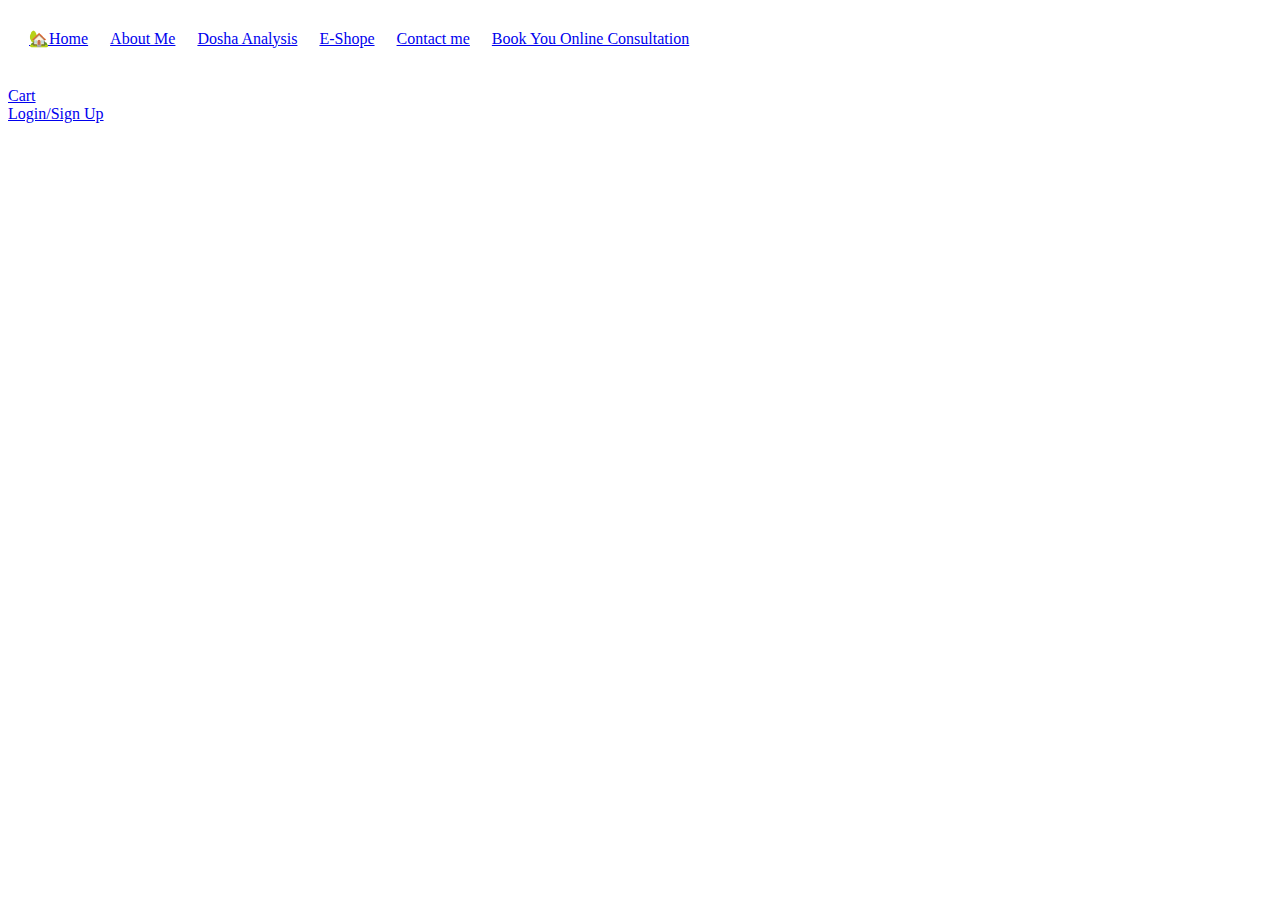
<file: Index.html>
<!DOCTYPE html>
<html lang="en" dir="ltr">

<head>
  <meta charset="utf-8">
  <meta name="description" content="The one-stop destination for all your needs for Ayurvedic Consultation & Healing" />
  <meta name="keywords" content="Ayurveda,Dosha Analysis,Panchakarma" />
  <meta name="author" content="Sathish Kumar Sankaran" />
  <meta name="viewport" content="width=device-width, initial-scale=1.0" />
  <title>Home Ayurveda</title>
  <table cellspacing="20">
    <tr>
      <td><a href="Index.html">🏡Home</a></td>
      <td><a href="about-me.html">About Me</a></td>
      <td><a href="Dosha-Analysis.html">Dosha Analysis</a></td>
      <td><a href="E-shop.html">E-Shope</a></td>
      <td><a href="Contact-me.html">Contact me</a></td>
      <td><a href="Book_Consultation.html">Book You Online Consultation</a></td>
    </tr>
  </table>

  <br>
  <a href="Cart.html">Cart</a>
  <br>
  <a href="Login-Signup.html">Login/Sign Up</a>
  <br>
</head>

<body>


</body>

</html>
</file>
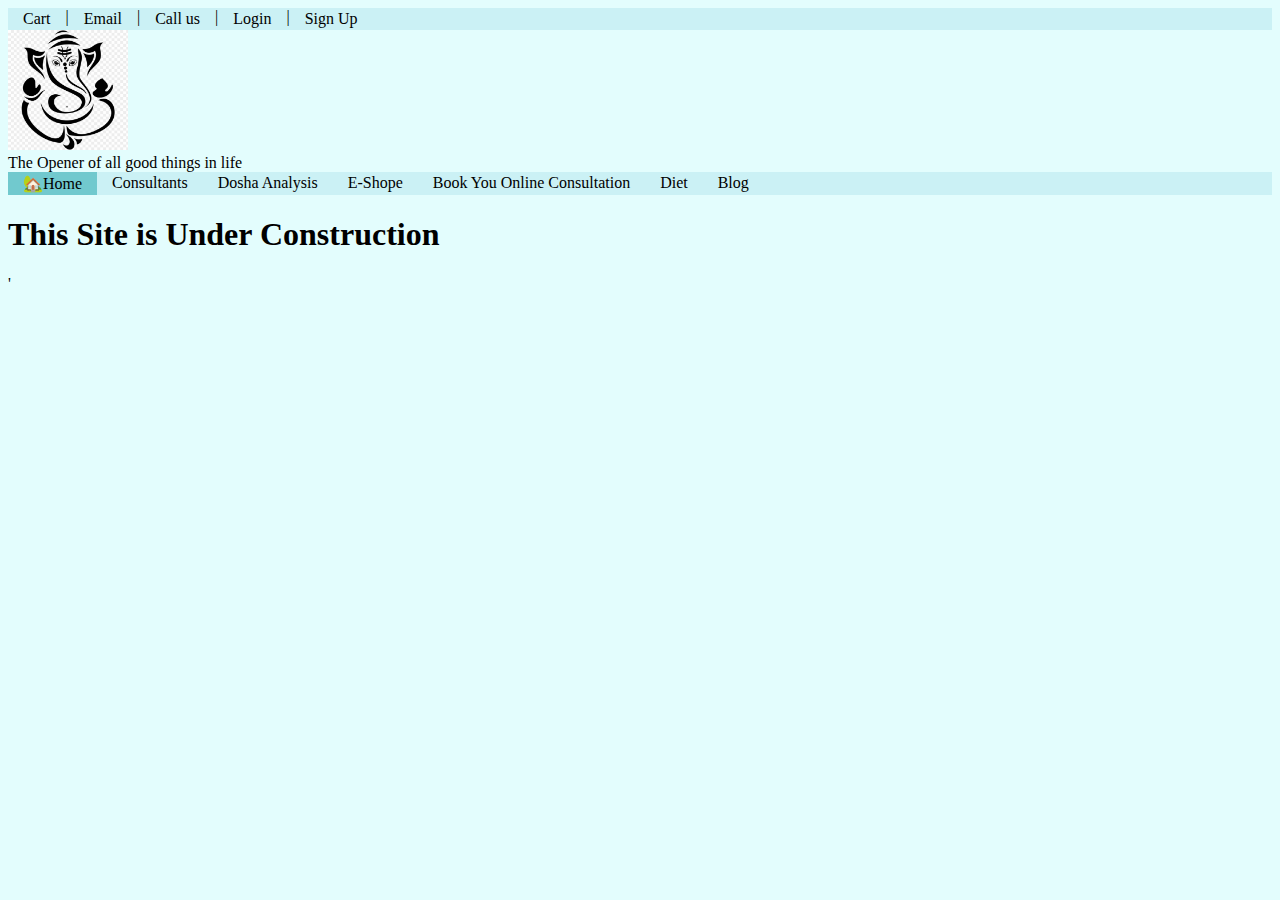
<file: index.html>
<!DOCTYPE html>
<html lang="en" dir="ltr">

<head>
  <meta charset="utf-8">
  <meta name="description" content="The one-stop destination for all your needs for Ayurvedic Consultation & Healing" />
  <meta name="keywords" content="Chakradev Ayurveda, Ayurveda,Ayurvedic Dosha Analysis, Panchakarma" />
  <meta name="author" content="Chakradev Ayurveda Group" />
  <meta name="viewport" content="width=device-width, initial-scale=1.0" />
  <meta name="format-detection" content="telephone=no">
  <meta name="" <meta name="mobile-web-app-capable" content="yes">
  <meta name="apple-mobile-web-app-capable" content="yes">
  <title>Chakradev Ayurveda</title>
  <link rel="stylesheet" href="css/style.css">
  <link rel="stylesheet" href="css/header.css">
</head>

<body>
    <div class="topheader">
    <!--Header-->
    <ul>
      <li><a href="cart.html">Cart</a></li>
      <li>|</li>
      <li><a href="mailto:info@chakradavayurveda.com">Email</a></li>
      <li>|</li>
      <li><a href="Tel:+91XXXXXXXXXX">Call us</a></li>
      <li>|</li>
      <li><a href="login-signup.html">Login</a></li>
      <li>|</li>
      <li><a href="login-signup.html">Sign Up</a></li>
    </ul>
    </div>

    <img src="image/ganesh.png" alt="" WIDTH="120" HEIGHT="120">
    <p>The Opener of all good things in life</p>
  <div class="topheader1">
    <ul>
      <li class="thick active"><a href="index.html">🏡Home</a></li>
      <li class="thick"><a href="consultant.html">Consultants</a></li>
      <li class="thick"><a href="dosha-analysis.html">Dosha Analysis</a></li>
      <li class="thick"><a href="e-shop.html">E-Shope</a></li>
      <li class="thick"><a href="book_consultation.html">Book You Online Consultation</a></li>
      <li class="thick"><a href="diet.html">Diet</a></li>
      <li class="thick"><a href="blog.html">Blog</a></li>
    </ul>
  </div>

  <h1>This Site is Under Construction</h1>
</body>
</header>'

</html>
</file>
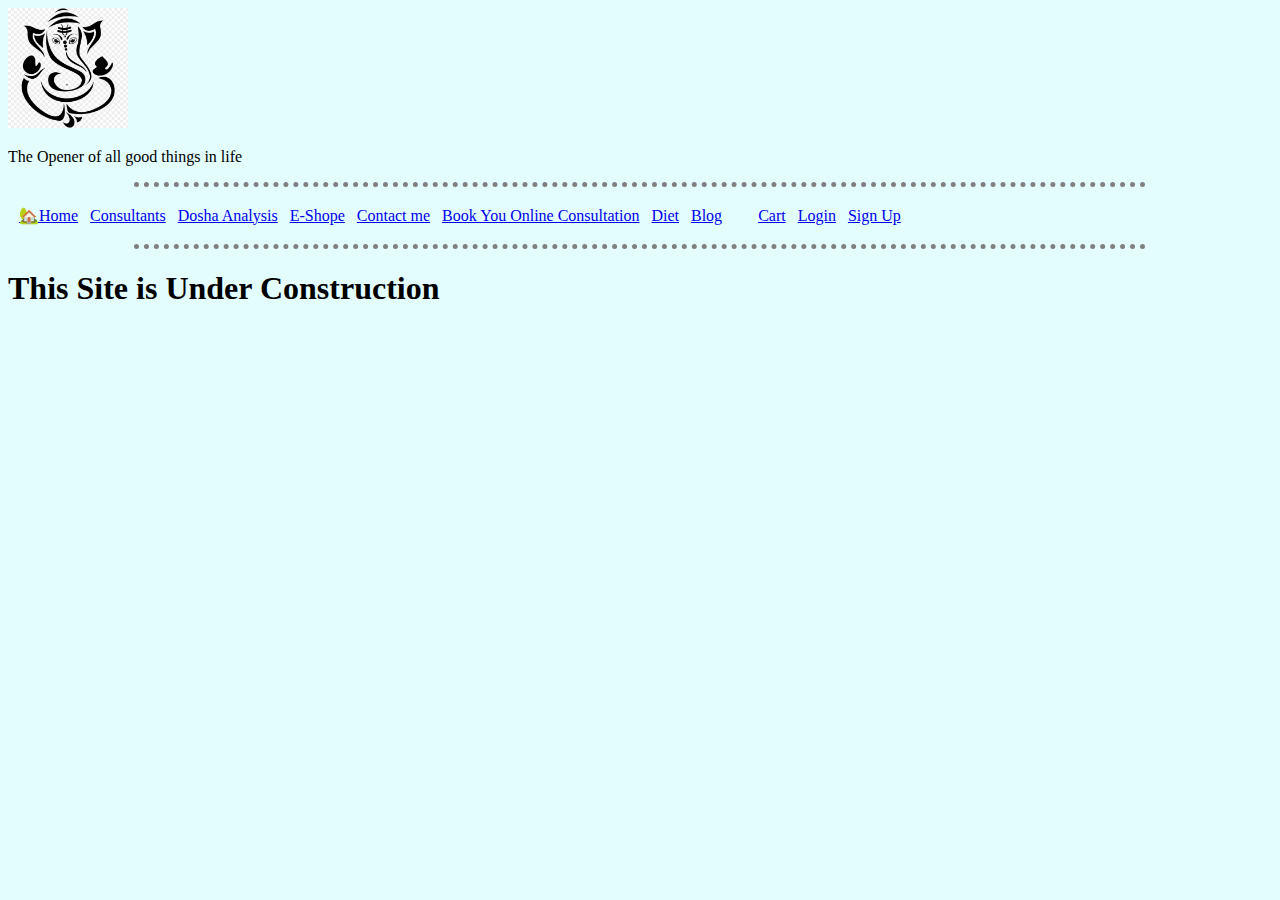
<file: blog.html>
<!DOCTYPE html>
<html lang="en" dir="ltr">

<head>
  <meta charset="utf-8">
  <title>Blog</title>
    <link rel="stylesheet" href="css/style.css">
</head>

<body>
  <img src="image/ganesh.png" alt="" WIDTH="120" HEIGHT="120">
  <p>The Opener of all good things in life</p>
  <hr>
  <table cellspacing="10">
    <tr>
      <td><a href="index.html">🏡Home</a></td>
      <td><a href="consultant.html">Consultants</a></td>
      <td><a href="dosha-analysis.html">Dosha Analysis</a></td>
      <td><a href="e-shop.html">E-Shope</a></td>
      <td><a href="contact-me.html">Contact me</a></td>
      <td><a href="book_consultation.html">Book You Online Consultation</a></td>
      <td><a href="diet.html">Diet</a></td>
      <td><a href="blog.html">Blog</a></td>
      <td></td>
      <td></td>
      <td><a href="cart.html">Cart</a></td>
      <td><a href="login-signup.html">Login</a></td>
      <td><a href="login-signup.html">Sign Up</a></td>
    </tr>
  </table>
  <hr>
  <h1>This Site is Under Construction</h1>
</body>

</html>
</file>
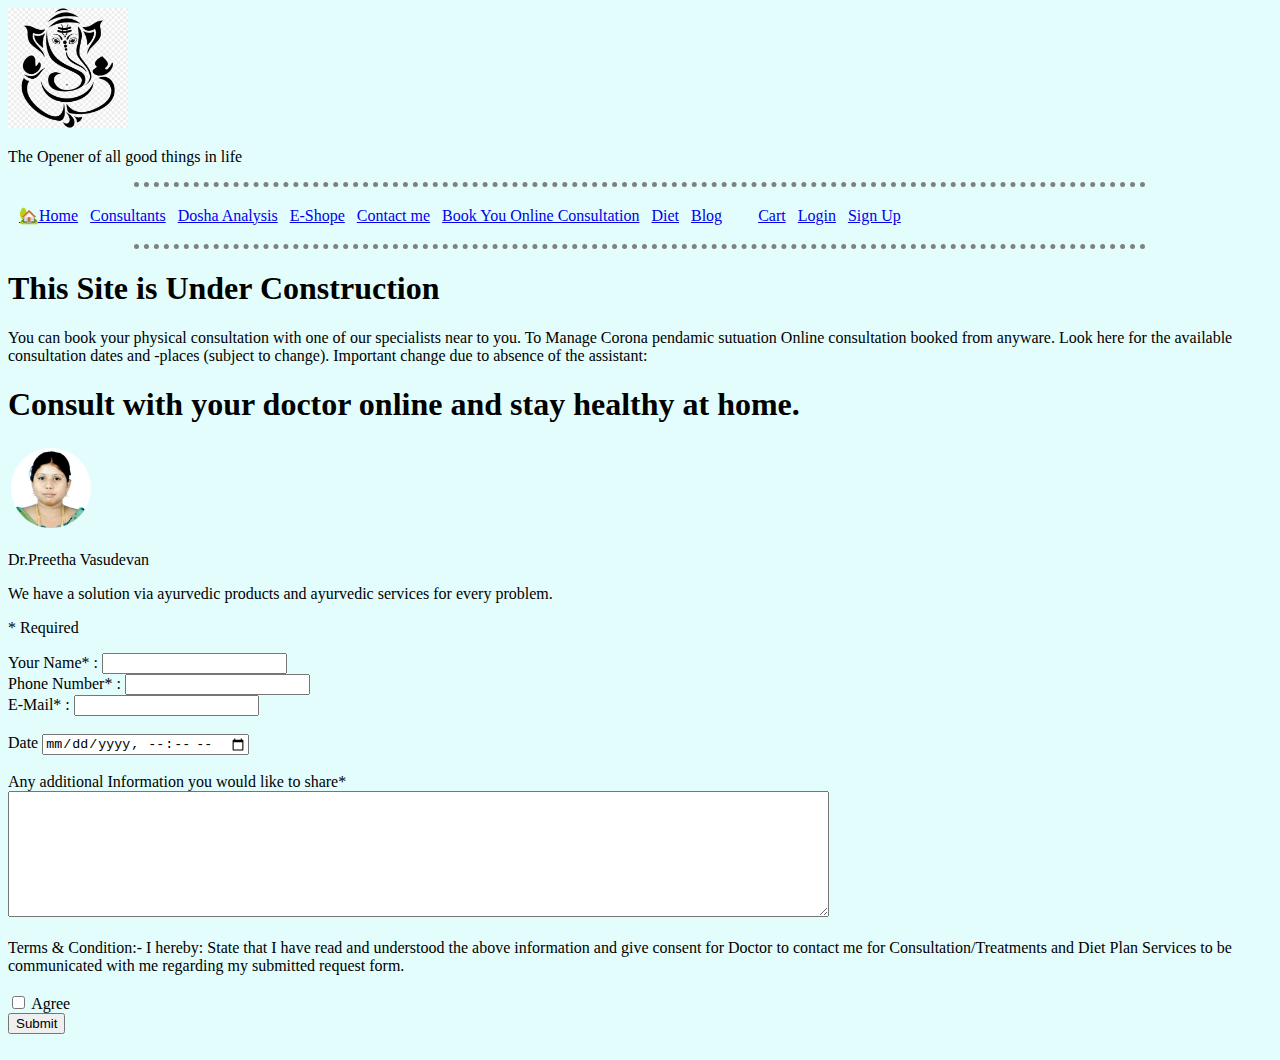
<file: book_consultation.html>
<!DOCTYPE html>
<html lang="en" dir="ltr">

<head>
  <meta charset="utf-8">
  <title>ONLINE DOCTOR CONSULTATION</title>
  <link rel="stylesheet" href="css/style.css">

</head>

<body>
  <img src="image/ganesh.png" alt="" WIDTH="120" HEIGHT="120">
  <p>The Opener of all good things in life</p>
  <hr>
  <table cellspacing="10">
    <tr>
      <td><a href="index.html">🏡Home</a></td>
      <td><a href="consultant.html">Consultants</a></td>
      <td><a href="dosha-analysis.html">Dosha Analysis</a></td>
      <td><a href="e-shop.html">E-Shope</a></td>
      <td><a href="contact-me.html">Contact me</a></td>
      <td><a href="book_consultation.html">Book You Online Consultation</a></td>
      <td><a href="diet.html">Diet</a></td>
      <td><a href="blog.html">Blog</a></td>
      <td></td>
      <td></td>
      <td><a href="cart.html">Cart</a></td>
      <td><a href="login-signup.html">Login</a></td>
      <td><a href="login-signup.html">Sign Up</a></td>
    </tr>
  </table>
  <hr>
  <h1>This Site is Under Construction</h1>
  <p>You can book your physical consultation with one of our specialists near to you. To Manage Corona pendamic sutuation Online consultation booked from anyware. Look here for the available consultation dates and -places (subject to change).
    Important change due to absence of the assistant:</p>
  <h1>Consult with your doctor online and stay healthy at home.</h1>
  <table>
    <tr>
      <td><img src="image/preetha_profile_picture.png" alt="" width="80" height="80"></td>
    </tr>
  </table>
  <p>Dr.Preetha Vasudevan</p>
  <p>We have a solution via ayurvedic products and ayurvedic services for every problem.</p>
  <p>* Required</p>
  <form action="mailto:drpreetha86@gmail.com" method="post" enctype="text/plain">
    <label for="">Your Name* :</label>
    <input type="text" name="Your Name" value="">
    <br>
    <label for="">Phone Number* :</label>
    <input type="text" name="Your Phone Number" value="">
    <br>
    <label for="">E-Mail* :</label>
    <input type="email" name="E-Mail" value="">
    <br>
    <br>
    <label for="">Date</label>
    <input type="datetime-local" name="Requested Appointment Data & Time" value="">
    <br>
    <br>
    <label for="">Any additional Information you would like to share*</label>
    <br>
    <textarea name="name" rows="8" cols="100"></textarea>
    <br>
    <br>
    <label for="">Terms & Condition:- I hereby: State that I have read and understood the above information and give consent for Doctor to contact me for Consultation/Treatments and Diet Plan Services to be communicated with me regarding my submitted
      request
      form.</label>
    <br>
    <br>
    <input type="checkbox" name="" value="">
    <label for="">Agree</label>
    <br>
    <input type="submit">
  </form>
  <br>
</body>

</html>
</file>
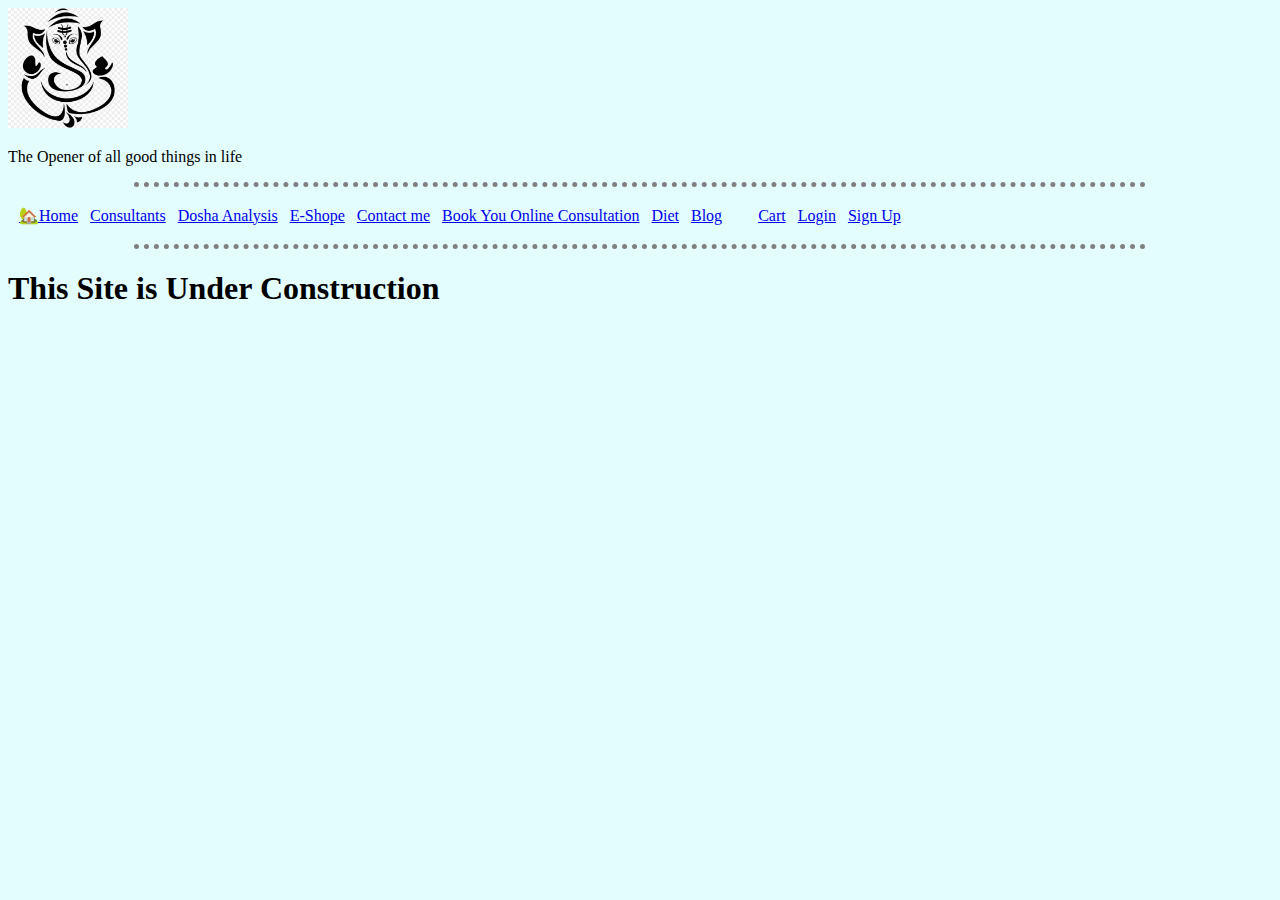
<file: cart.html>
<!DOCTYPE html>
<html lang="en" dir="ltr">

<head>
  <meta charset="utf-8">
  <title>Items in your Cart</title>
  <link rel="stylesheet" href="css/style.css">
</head>

<body>
  <img src="image/ganesh.png" alt="" WIDTH="120" HEIGHT="120">
  <p>The Opener of all good things in life</p>
  <hr>
  <table cellspacing="10">
    <tr>
      <td><a href="index.html">🏡Home</a></td>
      <td><a href="consultant.html">Consultants</a></td>
      <td><a href="dosha-analysis.html">Dosha Analysis</a></td>
      <td><a href="e-shop.html">E-Shope</a></td>
      <td><a href="contact-me.html">Contact me</a></td>
      <td><a href="book_consultation.html">Book You Online Consultation</a></td>
      <td><a href="diet.html">Diet</a></td>
      <td><a href="blog.html">Blog</a></td>
      <td></td>
      <td></td>
      <td><a href="cart.html">Cart</a></td>
      <td><a href="login-signup.html">Login</a></td>
      <td><a href="login-signup.html">Sign Up</a></td>
    </tr>
  </table>
  <hr>
  <h1>This Site is Under Construction</h1>
</body>

</html>
</file>
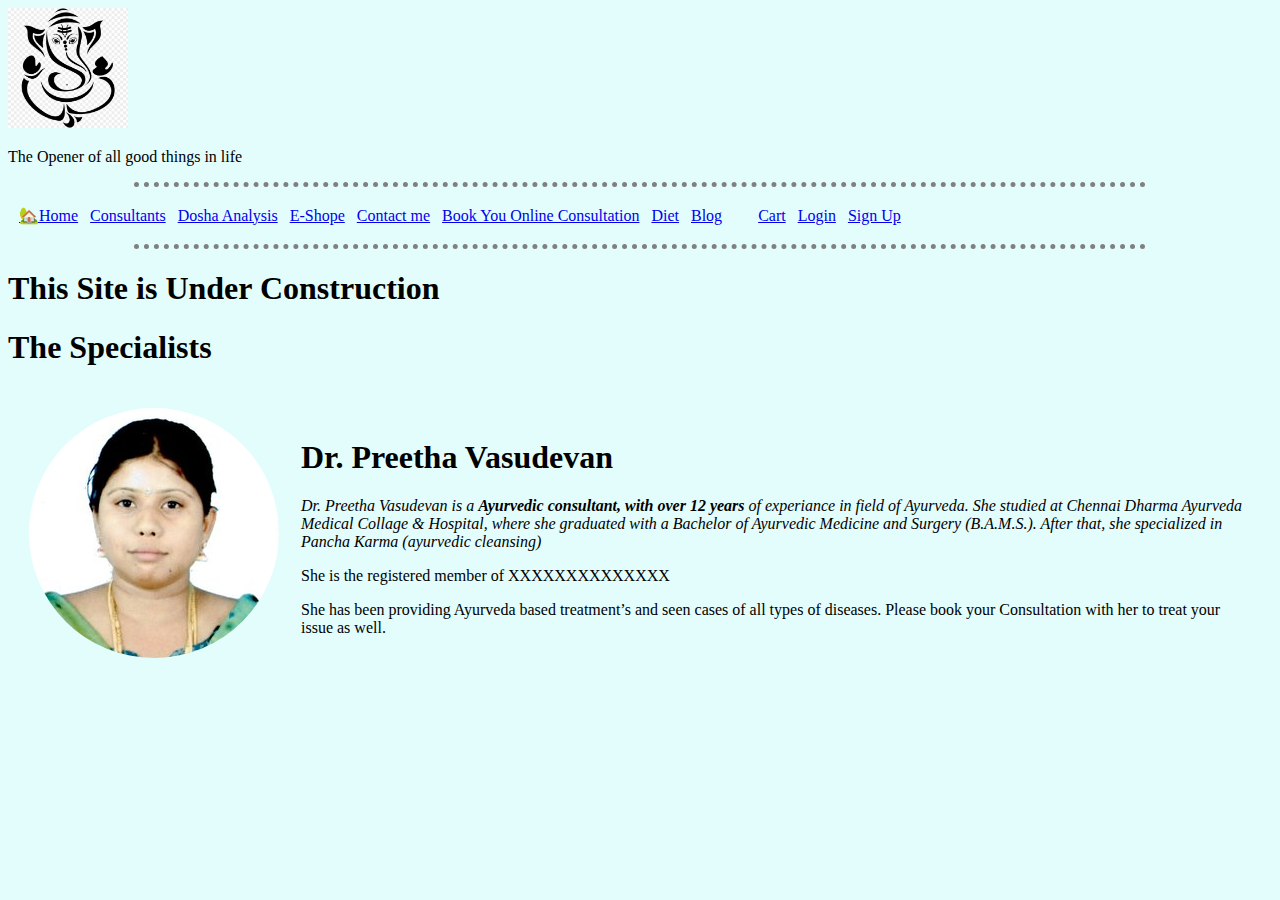
<file: consultant.html>
<!DOCTYPE html>
<html lang="en" dir="ltr">

<head>
  <meta charset="utf-8">
  <title>🩺 Specialists</title>
  <link rel="stylesheet" href="css/style.css">
</head>

<body>
  <img src="image/ganesh.png" alt="" WIDTH="120" HEIGHT="120">
  <p>The Opener of all good things in life</p>
  <hr>
  <table cellspacing="10">
    <tr>
      <td><a href="index.html">🏡Home</a></td>
      <td><a href="consultant.html">Consultants</a></td>
      <td><a href="dosha-analysis.html">Dosha Analysis</a></td>
      <td><a href="e-shop.html">E-Shope</a></td>
      <td><a href="contact-me.html">Contact me</a></td>
      <td><a href="book_consultation.html">Book You Online Consultation</a></td>
      <td><a href="diet.html">Diet</a></td>
      <td><a href="blog.html">Blog</a></td>
      <td></td>
      <td></td>
      <td><a href="cart.html">Cart</a></td>
      <td><a href="login-signup.html">Login</a></td>
      <td><a href="login-signup.html">Sign Up</a></td>
    </tr>
  </table>
  <hr>
  <h1>This Site is Under Construction</h1>
  <h1>The Specialists</h1>
  <table cellspacing="20">
    <tr>
      <td><img src="image\preetha_profile_picture.png" alt="Dr.Preetha Varudevan"></td>
      <td>
        <h1>Dr. Preetha Vasudevan</h1>
        <p><em>Dr. Preetha Vasudevan is a <strong>Ayurvedic consultant, with over 12 years</strong> of experiance in field of Ayurveda. She studied at Chennai Dharma Ayurveda Medical Collage & Hospital, where she graduated with a Bachelor of
            Ayurvedic Medicine and Surgery (B.A.M.S.). After that, she specialized in Pancha Karma (ayurvedic cleansing)</em></p>
        <p>She is the registered member of XXXXXXXXXXXXXX</p>
        <p>She has been providing Ayurveda based treatment’s and seen cases of all types of diseases. Please book your Consultation with her to treat your issue as well.</p>
      </td>
    </tr>
  </table>

</body>

</html>
</file>
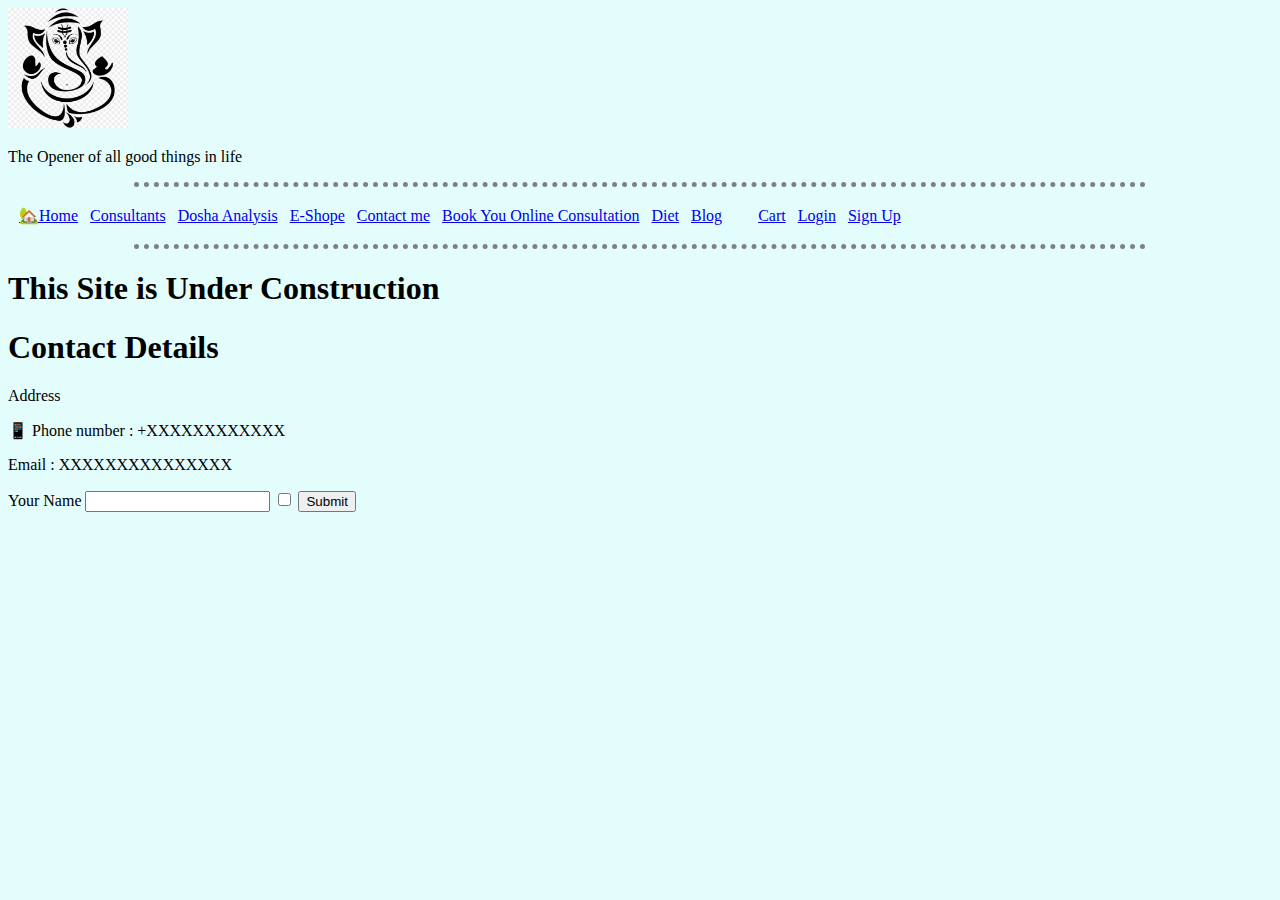
<file: contact-me.html>
<!DOCTYPE html>
<html lang="en" dir="ltr">

<head>
  <meta charset="utf-8">
  <title>contact Me</title>
  <link rel="stylesheet" href="css/style.css">
</head>

<body>
  <img src="image/ganesh.png" alt="" WIDTH="120" HEIGHT="120">
  <p>The Opener of all good things in life</p>
  <hr>
  <table cellspacing="10">
    <tr>
      <td><a href="index.html">🏡Home</a></td>
      <td><a href="consultant.html">Consultants</a></td>
      <td><a href="dosha-analysis.html">Dosha Analysis</a></td>
      <td><a href="e-shop.html">E-Shope</a></td>
      <td><a href="contact-me.html">Contact me</a></td>
      <td><a href="book_consultation.html">Book You Online Consultation</a></td>
      <td><a href="diet.html">Diet</a></td>
      <td><a href="blog.html">Blog</a></td>
      <td></td>
      <td></td>
      <td><a href="cart.html">Cart</a></td>
      <td><a href="login-signup.html">Login</a></td>
      <td><a href="login-signup.html">Sign Up</a></td>
    </tr>
  </table>
  <hr>
  <h1>This Site is Under Construction</h1>
  <h1>Contact Details</h1>
  <p>Address</p>
  <p>📱 Phone number : +XXXXXXXXXXXX</p>
  <p>Email : XXXXXXXXXXXXXXX</p>

  <form class="" action="index.html" method="post">
    <label for="">Your Name</label>
    <input type="text" name="" value="">
    <input type="checkbox" name="" value="">
    <input type="submit" name="">

  </form>

</body>

</html>
</file>
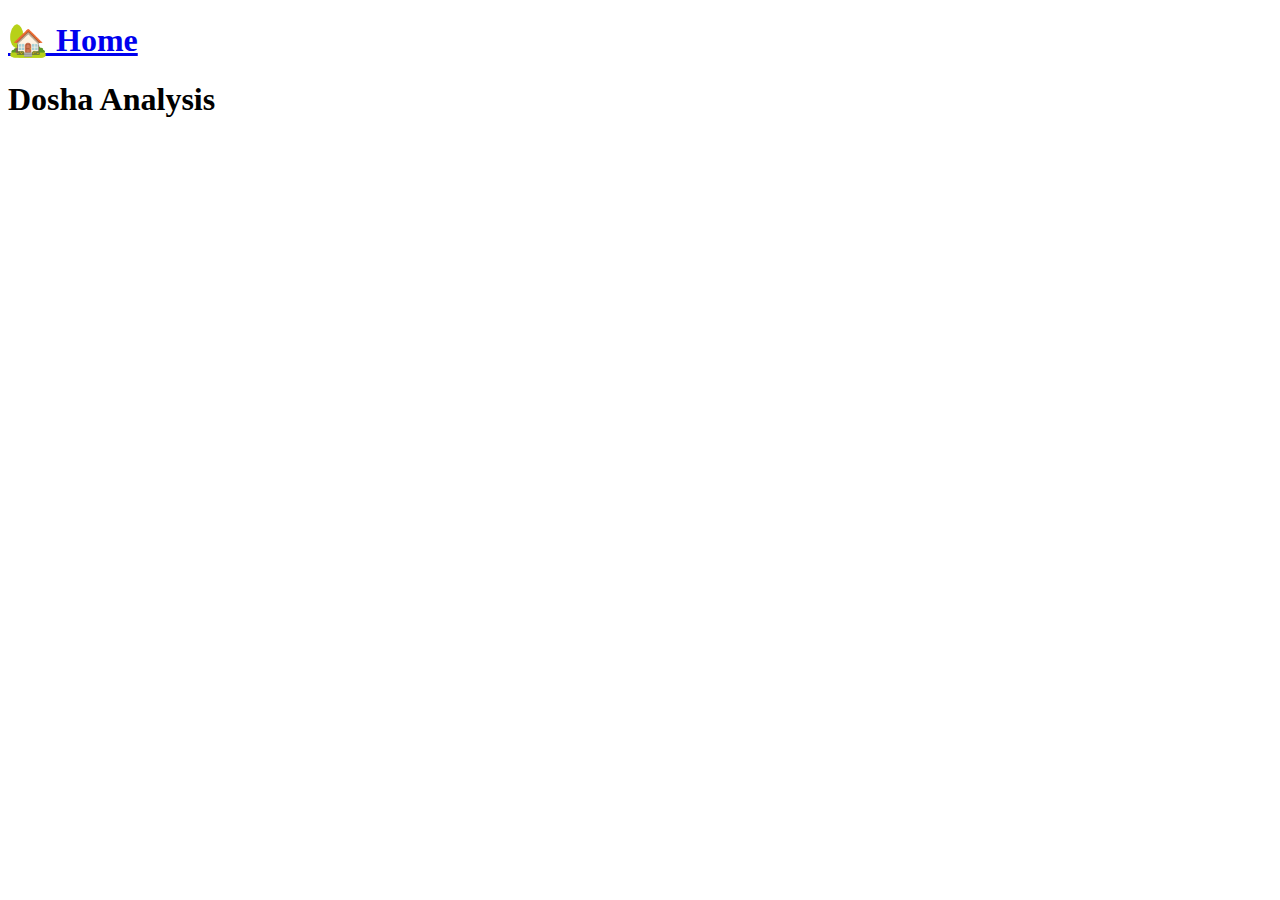
<file: Dosha-Analysis.html>
<!DOCTYPE html>
<html lang="en" dir="ltr">

<head>
  <meta charset="utf-8">
  <title>Dosha Analysis</title>
</head>

<body>
  <h1><a href="index.html">🏡 Home</a></h1>
  <h1>Dosha Analysis</h1>
</body>

</html>
</file>
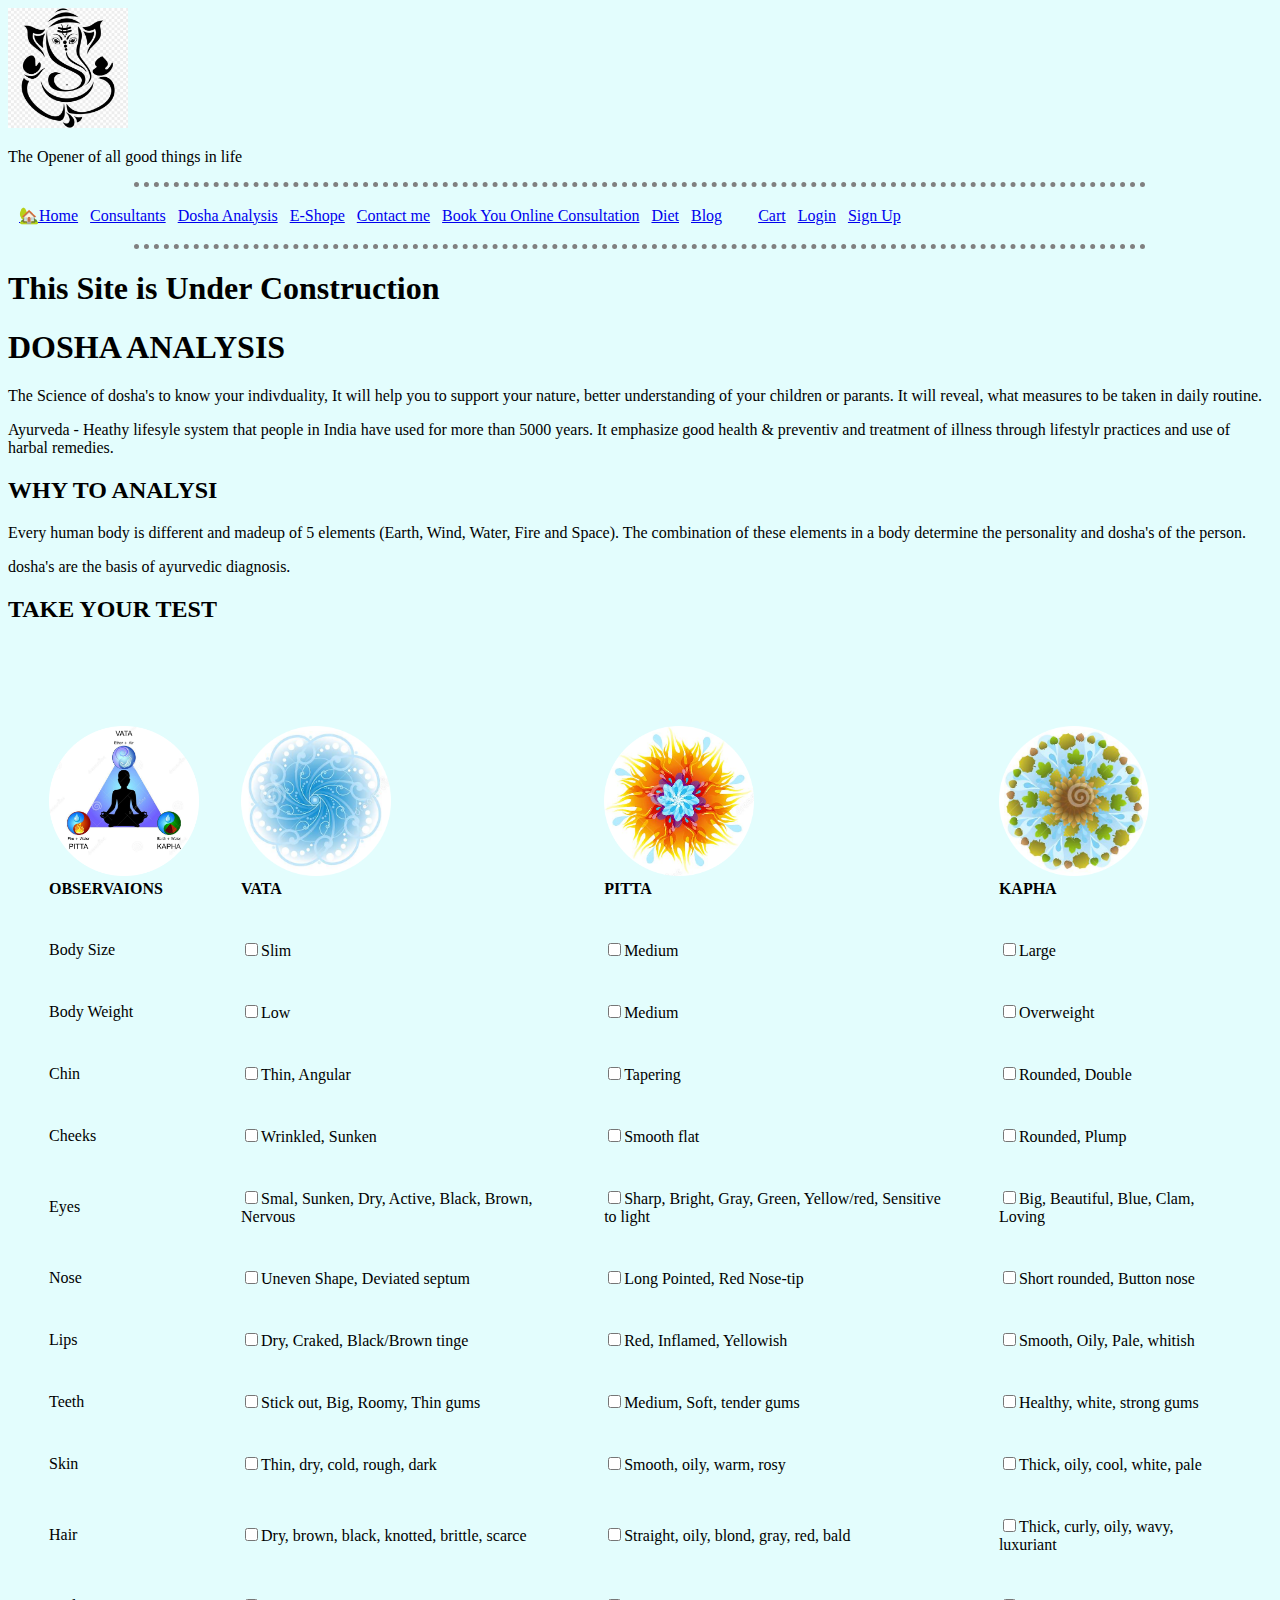
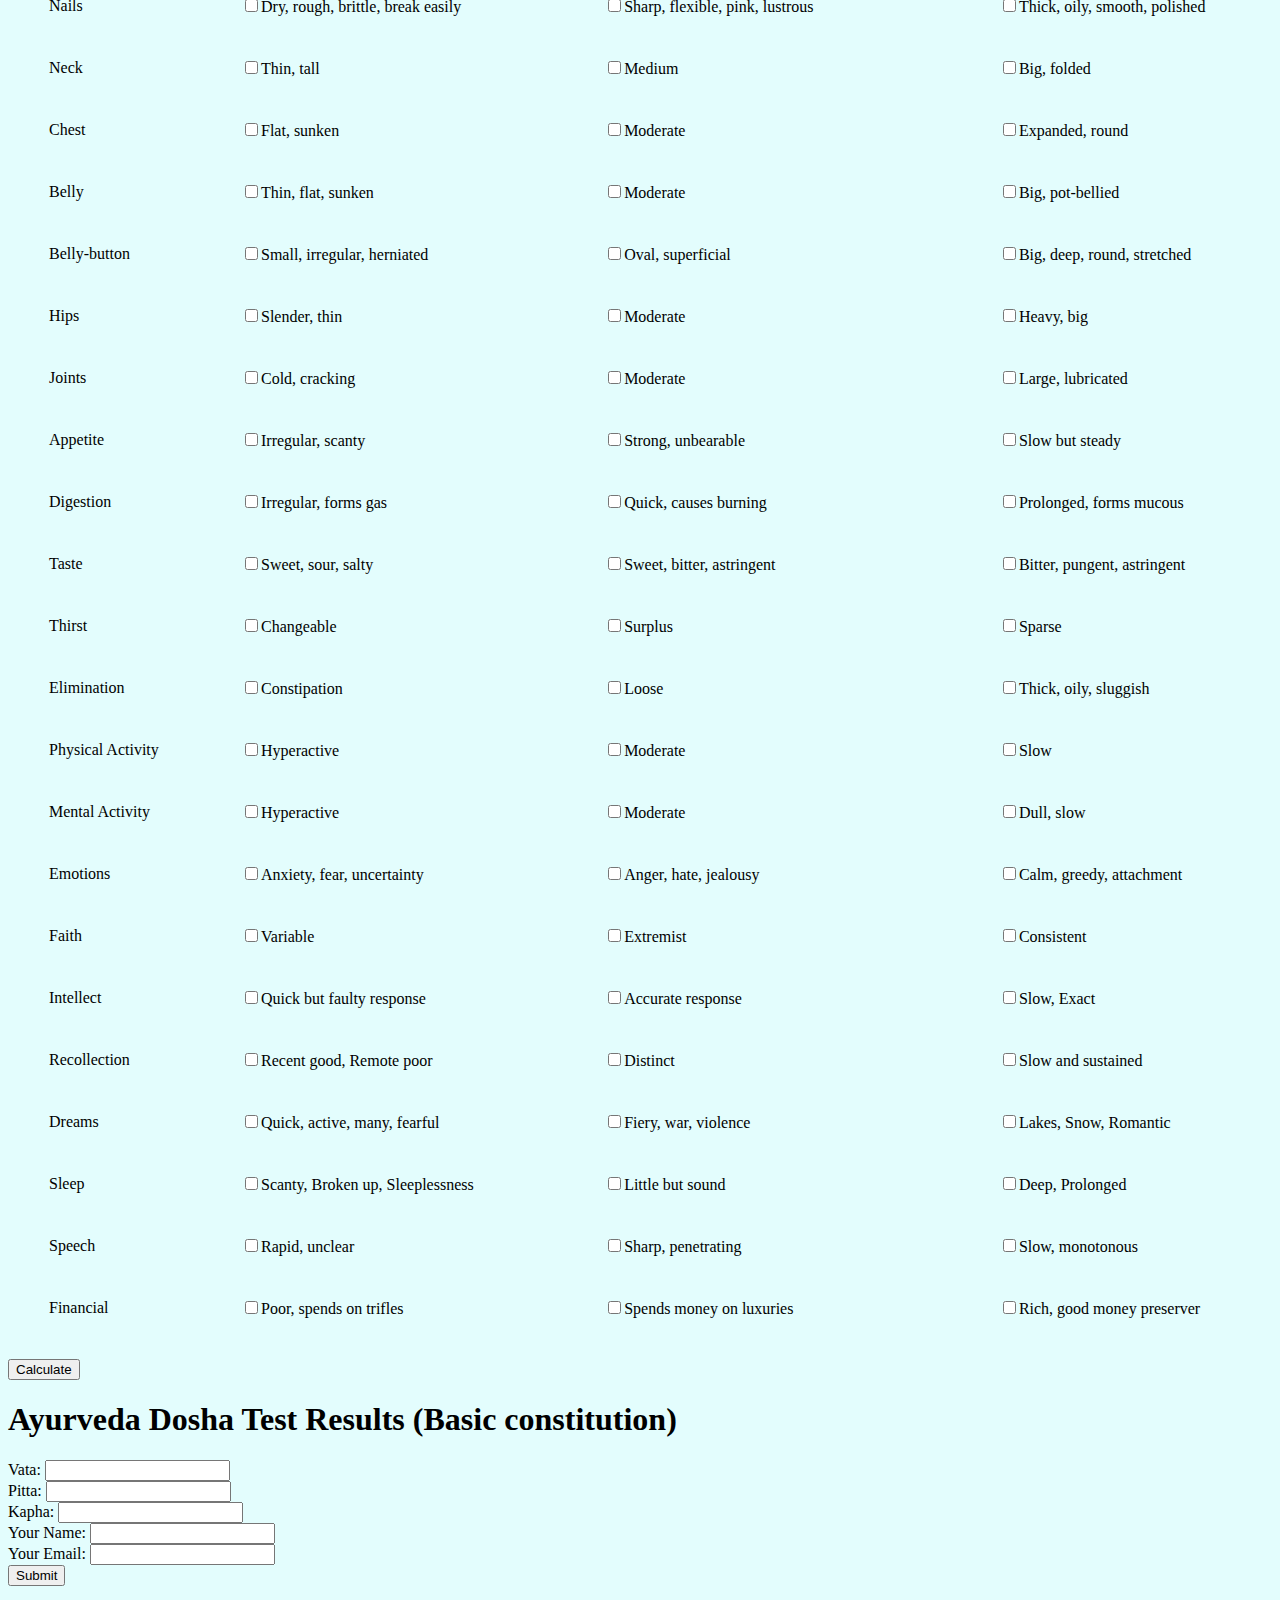
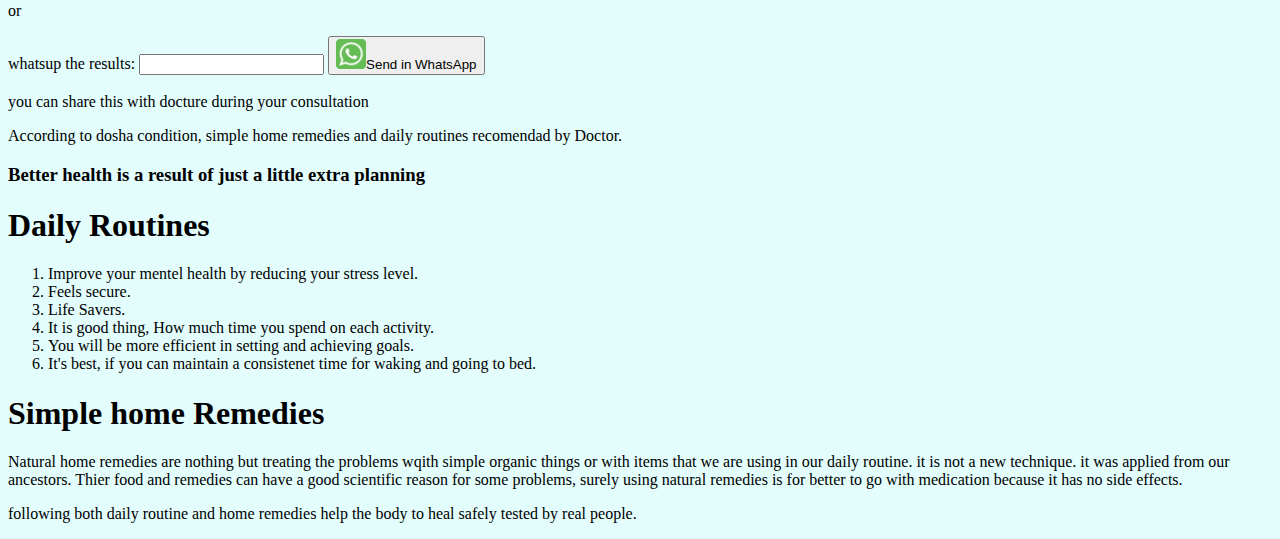
<file: dosha-analysis.html>
<!DOCTYPE html>
<html lang="en" dir="ltr">

<head>
  <meta charset="utf-8">
  <title>Dosha Analysis</title>
  <link rel="stylesheet" href="css/style.css">
</head>

<body>
  <img src="image/ganesh.png" alt="" WIDTH="120" HEIGHT="120">
  <p>The Opener of all good things in life</p>
  <hr>
  <table cellspacing="10">
    <tr>
      <td><a href="index.html">🏡Home</a></td>
      <td><a href="consultant.html">Consultants</a></td>
      <td><a href="dosha-analysis.html">Dosha Analysis</a></td>
      <td><a href="e-shop.html">E-Shope</a></td>
      <td><a href="contact-me.html">Contact me</a></td>
      <td><a href="book_consultation.html">Book You Online Consultation</a></td>
      <td><a href="diet.html">Diet</a></td>
      <td><a href="blog.html">Blog</a></td>
      <td></td>
      <td></td>
      <td><a href="cart.html">Cart</a></td>
      <td><a href="login-signup.html">Login</a></td>
      <td><a href="login-signup.html">Sign Up</a></td>
    </tr>
  </table>
  <hr>
  <h1>This Site is Under Construction</h1>
  <h1>DOSHA ANALYSIS</h1>
  <p>The Science of dosha's to know your indivduality, It will help you to support your nature, better understanding of your children or parants. It will reveal, what measures to be taken in daily routine. </p>
  <p> Ayurveda - Heathy lifesyle system that people in India have used for more than 5000 years. It emphasize good health & preventiv and treatment of illness through lifestylr practices and use of harbal remedies.</p>
  <h2>WHY TO ANALYSI</h2>
  <p>Every human body is different and madeup of 5 elements (Earth, Wind, Water, Fire and Space). The combination of these elements in a body determine the personality and dosha's of the person.</p>
  <p>dosha's are the basis of ayurvedic diagnosis.</p>
  <h2>TAKE YOUR TEST</h2>
  <table cellspacing="40">
    <th>
      <tr>
        <td><img src="image/observation.png" alt="" WIDTH="150" HEIGHT="150"><br><strong>OBSERVAIONS</strong></td>
        <td><img src="image/vata.png" alt="" WIDTH="150" HEIGHT="150"><br><strong>VATA</strong></td>
        <td><img src="image/pitta.png" alt="" WIDTH="150" HEIGHT="150"><br><strong>PITTA</strong></td>
        <td><img src="image/kapha.png" alt="" WIDTH="150" HEIGHT="150"><br><strong>KAPHA</strong></td>
      </tr>
    </th>
    <tbody>
      <tr>
        <td>Body Size</td>
        <td><input type="checkbox" name="" value="">Slim</td>
        <td><input type="checkbox" name="" value="">Medium</td>
        <td><input type="checkbox" name="" value="">Large</td>
      </tr>
      <tr>
        <td>Body Weight</td>
        <td><input type="checkbox" name="" value="">Low</td>
        <td><input type="checkbox" name="" value="">Medium</td>
        <td><input type="checkbox" name="" value="">Overweight</td>
      </tr>
      <tr>
        <td>Chin</td>
        <td><input type="checkbox" name="" value="">Thin, Angular</td>
        <td><input type="checkbox" name="" value="">Tapering</td>
        <td><input type="checkbox" name="" value="">Rounded, Double</td>
      </tr>
      <tr>
        <td>Cheeks</td>
        <td><input type="checkbox" name="" value="">Wrinkled, Sunken</td>
        <td><input type="checkbox" name="" value="">Smooth flat</td>
        <td><input type="checkbox" name="" value="">Rounded, Plump</td>
      </tr>
      <tr>
        <td>Eyes</td>
        <td><input type="checkbox" name="" value="">Smal, Sunken, Dry, Active, Black, Brown, Nervous</td>
        <td><input type="checkbox" name="" value="">Sharp, Bright, Gray, Green, Yellow/red, Sensitive to light</td>
        <td><input type="checkbox" name="" value="">Big, Beautiful, Blue, Clam, Loving</td>
      </tr>
      <tr>
        <td>Nose</td>
        <td><input type="checkbox" name="" value="">Uneven Shape, Deviated septum</td>
        <td><input type="checkbox" name="" value="">Long Pointed, Red Nose-tip</td>
        <td><input type="checkbox" name="" value="">Short rounded, Button nose</td>
      </tr>
      <tr>
        <td>Lips</td>
        <td><input type="checkbox" name="" value="">Dry, Craked, Black/Brown tinge</td>
        <td><input type="checkbox" name="" value="">Red, Inflamed, Yellowish</td>
        <td><input type="checkbox" name="" value="">Smooth, Oily, Pale, whitish</td>
      </tr>
      <tr>
        <td>Teeth</td>
        <td><input type="checkbox" name="" value="">Stick out, Big, Roomy, Thin gums</td>
        <td><input type="checkbox" name="" value="">Medium, Soft, tender gums</td>
        <td><input type="checkbox" name="" value="">Healthy, white, strong gums</td>
      </tr>
      <tr>
        <td>Skin</td>
        <td><input type="checkbox" name="" value="">Thin, dry, cold, rough, dark</td>
        <td><input type="checkbox" name="" value="">Smooth, oily, warm, rosy</td>
        <td><input type="checkbox" name="" value="">Thick, oily, cool, white, pale</td>
      </tr>
      <tr>
        <td>Hair</td>
        <td><input type="checkbox" name="" value="">Dry, brown, black, knotted, brittle, scarce</td>
        <td><input type="checkbox" name="" value="">Straight, oily, blond, gray, red, bald</td>
        <td><input type="checkbox" name="" value="">Thick, curly, oily, wavy, luxuriant</td>
      </tr>
      <tr>
        <td>Nails</td>
        <td><input type="checkbox" name="" value="">Dry, rough, brittle, break easily</td>
        <td><input type="checkbox" name="" value="">Sharp, flexible, pink, lustrous</td>
        <td><input type="checkbox" name="" value="">Thick, oily, smooth, polished</td>
      </tr>
      <tr>
        <td>Neck</td>
        <td><input type="checkbox" name="" value="">Thin, tall</td>
        <td><input type="checkbox" name="" value="">Medium</td>
        <td><input type="checkbox" name="" value="">Big, folded</td>
      </tr>
      <tr>
        <td>Chest</td>
        <td><input type="checkbox" name="" value="">Flat, sunken</td>
        <td><input type="checkbox" name="" value="">Moderate</td>
        <td><input type="checkbox" name="" value="">Expanded, round</td>
      </tr>
      <tr>
        <td>Belly</td>
        <td><input type="checkbox" name="" value="">Thin, flat, sunken</td>
        <td><input type="checkbox" name="" value="">Moderate</td>
        <td><input type="checkbox" name="" value="">Big, pot-bellied</td>
      </tr>
      <tr>
        <td>Belly-button</td>
        <td><input type="checkbox" name="" value="">Small, irregular, herniated</td>
        <td><input type="checkbox" name="" value="">Oval, superficial</td>
        <td><input type="checkbox" name="" value="">Big, deep, round, stretched</td>
      </tr>
      <tr>
        <td>Hips</td>
        <td><input type="checkbox" name="" value="">Slender, thin</td>
        <td><input type="checkbox" name="" value="">Moderate</td>
        <td><input type="checkbox" name="" value="">Heavy, big</td>
      </tr>
      <tr>
        <td>Joints</td>
        <td><input type="checkbox" name="" value="">Cold, cracking</td>
        <td><input type="checkbox" name="" value="">Moderate</td>
        <td><input type="checkbox" name="" value="">Large, lubricated</td>
      </tr>
      <tr>
        <td>Appetite</td>
        <td><input type="checkbox" name="" value="">Irregular, scanty</td>
        <td><input type="checkbox" name="" value="">Strong, unbearable</td>
        <td><input type="checkbox" name="" value="">Slow but steady</td>
      </tr>
      <tr>
        <td>Digestion</td>
        <td><input type="checkbox" name="" value="">Irregular, forms gas</td>
        <td><input type="checkbox" name="" value="">Quick, causes burning</td>
        <td><input type="checkbox" name="" value="">Prolonged, forms mucous</td>
      </tr>
      <tr>
        <td>Taste</td>
        <td><input type="checkbox" name="" value="">Sweet, sour, salty</td>
        <td><input type="checkbox" name="" value="">Sweet, bitter, astringent</td>
        <td><input type="checkbox" name="" value="">Bitter, pungent, astringent</td>
      </tr>
      <tr>
        <td>Thirst</td>
        <td><input type="checkbox" name="" value="">Changeable</td>
        <td><input type="checkbox" name="" value="">Surplus</td>
        <td><input type="checkbox" name="" value="">Sparse</td>
      </tr>
      <tr>
        <td>Elimination</td>
        <td><input type="checkbox" name="" value="">Constipation</td>
        <td><input type="checkbox" name="" value="">Loose</td>
        <td><input type="checkbox" name="" value="">Thick, oily, sluggish</td>
      </tr>
      <tr>
        <td>Physical Activity</td>
        <td><input type="checkbox" name="" value="">Hyperactive</td>
        <td><input type="checkbox" name="" value="">Moderate</td>
        <td><input type="checkbox" name="" value="">Slow</td>
      </tr>
      <tr>
        <td>Mental Activity</td>
        <td><input type="checkbox" name="" value="">Hyperactive</td>
        <td><input type="checkbox" name="" value="">Moderate</td>
        <td><input type="checkbox" name="" value="">Dull, slow</td>
      </tr>
      <tr>
        <td>Emotions</td>
        <td><input type="checkbox" name="" value="">Anxiety, fear, uncertainty</td>
        <td><input type="checkbox" name="" value="">Anger, hate, jealousy</td>
        <td><input type="checkbox" name="" value="">Calm, greedy, attachment</td>
      </tr>
      <tr>
        <td>Faith</td>
        <td><input type="checkbox" name="" value="">Variable</td>
        <td><input type="checkbox" name="" value="">Extremist</td>
        <td><input type="checkbox" name="" value="">Consistent</td>
      </tr>
      <tr>
        <td>Intellect</td>
        <td><input type="checkbox" name="" value="">Quick but faulty response</td>
        <td><input type="checkbox" name="" value="">Accurate response</td>
        <td><input type="checkbox" name="" value="">Slow, Exact</td>
      </tr>
      <tr>
        <td>Recollection</td>
        <td><input type="checkbox" name="" value="">Recent good, Remote poor</td>
        <td><input type="checkbox" name="" value="">Distinct</td>
        <td><input type="checkbox" name="" value="">Slow and sustained</td>
      </tr>
      <tr>
        <td>Dreams</td>
        <td><input type="checkbox" name="" value="">Quick, active, many, fearful</td>
        <td><input type="checkbox" name="" value="">Fiery, war, violence</td>
        <td><input type="checkbox" name="" value="">Lakes, Snow, Romantic</td>
      </tr>
      <tr>
        <td>Sleep</td>
        <td><input type="checkbox" name="" value="">Scanty, Broken up, Sleeplessness</td>
        <td><input type="checkbox" name="" value="">Little but sound</td>
        <td><input type="checkbox" name="" value="">Deep, Prolonged</td>
      </tr>
      <tr>
        <td>Speech</td>
        <td><input type="checkbox" name="" value="">Rapid, unclear</td>
        <td><input type="checkbox" name="" value="">Sharp, penetrating</td>
        <td><input type="checkbox" name="" value="">Slow, monotonous</td>
      </tr>
      <tr>
        <td>Financial</td>
        <td><input type="checkbox" name="" value="">Poor, spends on trifles</td>
        <td><input type="checkbox" name="" value="">Spends money on luxuries</td>
        <td><input type="checkbox" name="" value="">Rich, good money preserver</td>
      </tr>
    </tbody>
  </table>
  <!--need to look how to calculate-->
  <button type="button" name="button">Calculate</button>
  <br>
  <form action="mailto:drpreet86@gmail.com" method="post" enctype="text/plain">
    <label for="">
      <h1>Ayurveda Dosha Test Results (Basic constitution)</h1>
    </label>
    <label for="">Vata:</label>
    <input type="Calculate" name="Vata" value="">
    <br>
    <label for="">Pitta:</label>
    <input type="Calculate" name="Pitta" value="">
    <br>
    <label for="">Kapha:</label>
    <input type="Calculate" name="Kalpha" value="">
    <br>
    <label for="">Your Name:</label>
    <input type="text" name="Your Name" value="">
    <br>
    <label for="">Your Email:</label>
    <input type="email" name="Your Email" value="">
    <br>
    <input type="submit" name="">
    <p>or</p>
    <label for="">whatsup the results:</label>
    <input type="number: " name="" value="">
    <button type="button" name="button"><img src="image/whatsup_logo.png" alt="" width="30" height="30">Send in WhatsApp</button>
    <br>

    <br>
    you can share this with docture during your consultation
    <br>

    <p>According to dosha condition, simple home remedies and daily routines recomendad by Doctor.</p>
    <h3>Better health is a result of just a little extra planning</h3>

    <!-- need to simnplyfy this statments -->
    <h1>Daily Routines</h1>
    <ol>
      <li>Improve your mentel health by reducing your stress level.</li>
      <li>Feels secure.</li>
      <li>Life Savers.</li>
      <li>It is good thing, How much time you spend on each activity.</li>
      <li>You will be more efficient in setting and achieving goals.</li>
      <li>It's best, if you can maintain a consistenet time for waking and going to bed.</li>
    </ol>
    <!-- need to simnplyfy this statments -->
    <h1>Simple home Remedies</h1>
    <p>Natural home remedies are nothing but treating the problems wqith simple organic things or with items that we are using in our daily routine. it is not a new technique. it was applied from our ancestors. Thier food and remedies can have a
      good
      scientific reason for some problems, surely using natural remedies is for better to go with medication because it has no side effects.</p>
    <p>following both daily routine and home remedies help the body to heal safely tested by real people.</p>
</body>

</html>
</file>
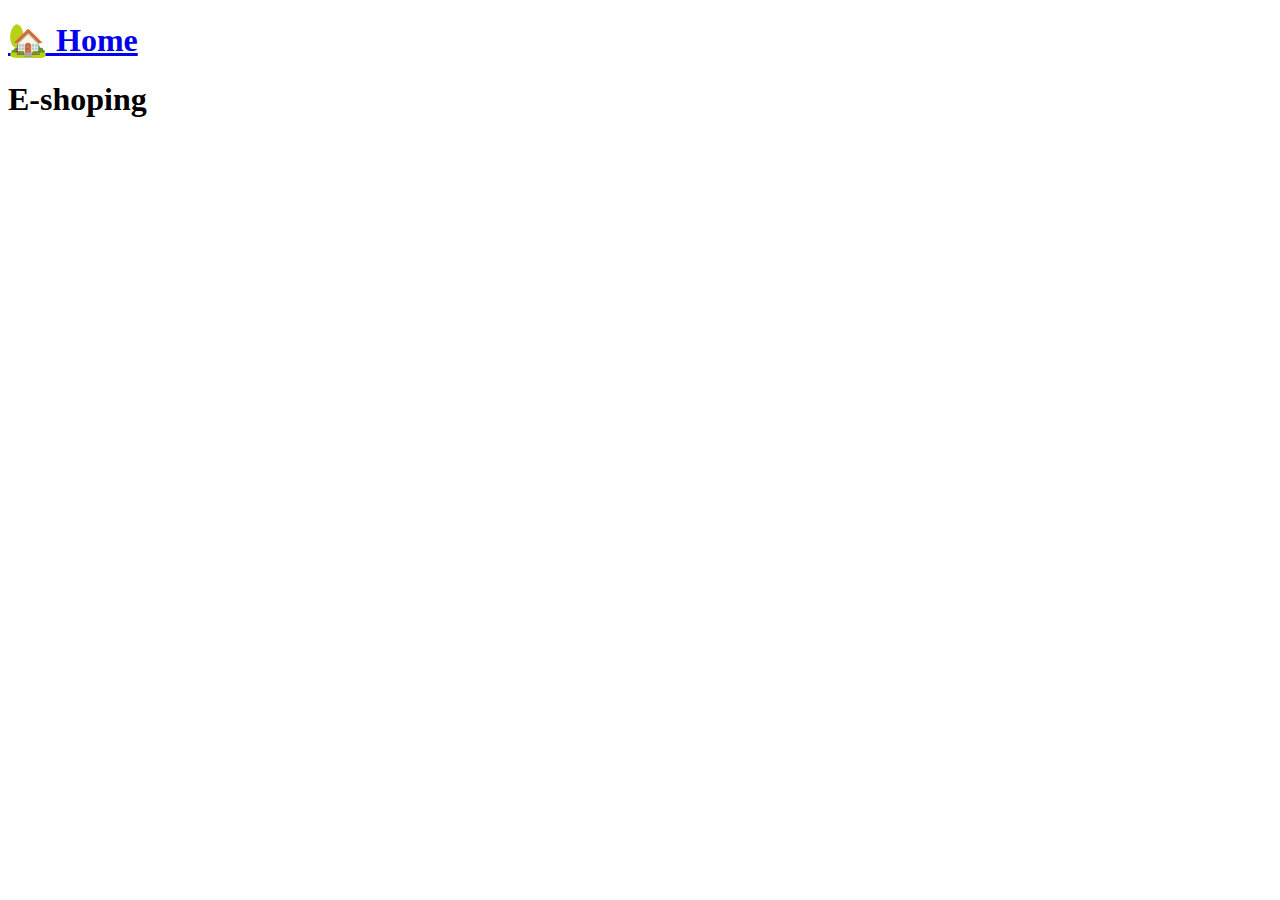
<file: e-Shop.html>
<!DOCTYPE html>
<html lang="en" dir="ltr">
  <head>
    <meta charset="utf-8">
    <title>E-Shoping</title>
  </head>
  <body>
    <h1><a href="index.html">🏡 Home</a></h1>
    <h1>E-shoping</h1>
  </body>
</html>
</file>
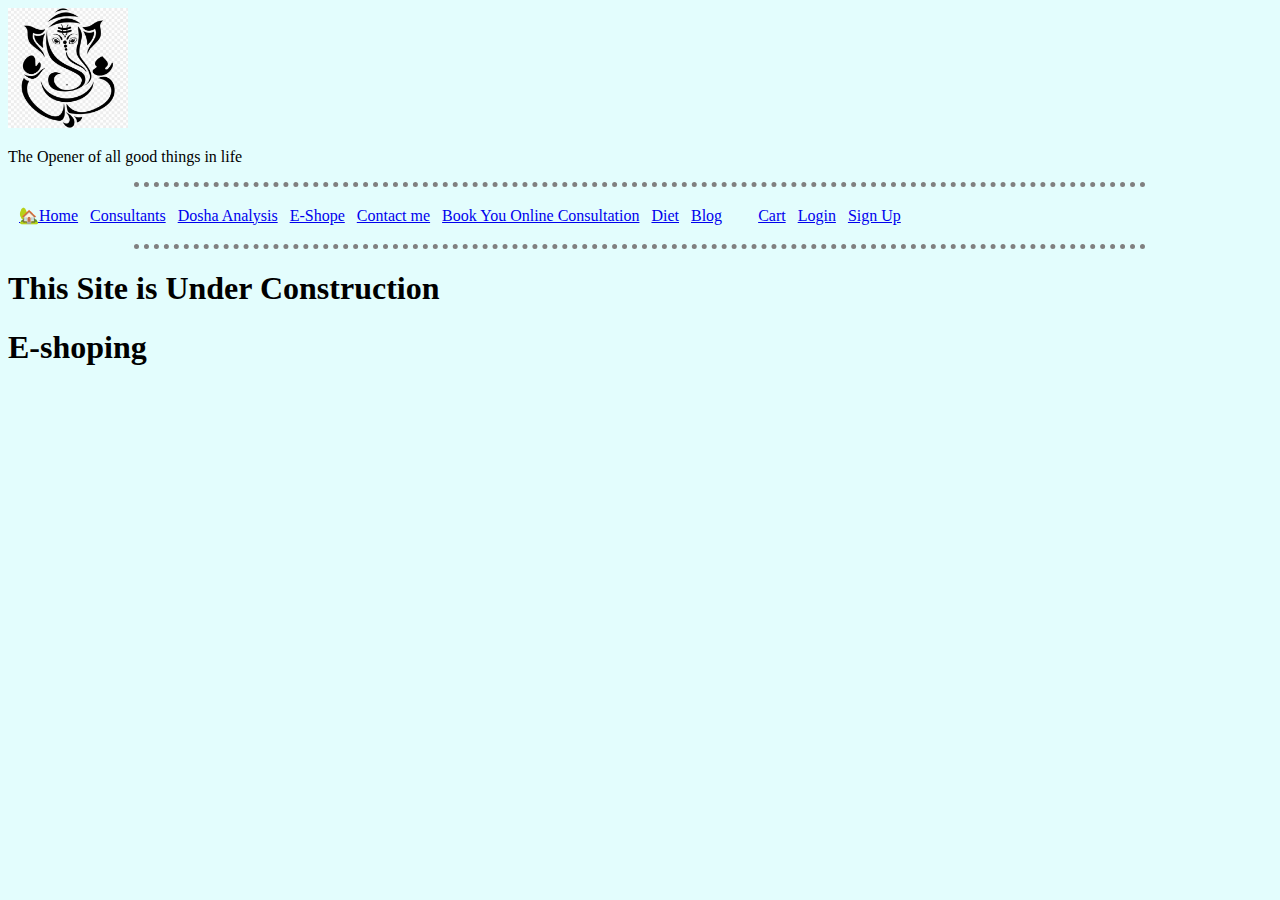
<file: e-shop.html>
<!DOCTYPE html>
<html lang="en" dir="ltr">

<head>
  <meta charset="utf-8">
  <title>E-Shoping</title>
  <link rel="stylesheet" href="css/style.css">
</head>

<body>
  <img src="image/ganesh.png" alt="" WIDTH="120" HEIGHT="120">
  <p>The Opener of all good things in life</p>
  <hr>
  <table cellspacing="10">
    <tr>
      <td><a href="index.html">🏡Home</a></td>
      <td><a href="consultant.html">Consultants</a></td>
      <td><a href="dosha-analysis.html">Dosha Analysis</a></td>
      <td><a href="e-shop.html">E-Shope</a></td>
      <td><a href="contact-me.html">Contact me</a></td>
      <td><a href="book_consultation.html">Book You Online Consultation</a></td>
      <td><a href="diet.html">Diet</a></td>
      <td><a href="blog.html">Blog</a></td>
      <td></td>
      <td></td>
      <td><a href="cart.html">Cart</a></td>
      <td><a href="login-signup.html">Login</a></td>
      <td><a href="login-signup.html">Sign Up</a></td>
    </tr>
  </table>
  <hr>
  <h1>This Site is Under Construction</h1>
  <h1>E-shoping</h1>
</body>

</html>
</file>
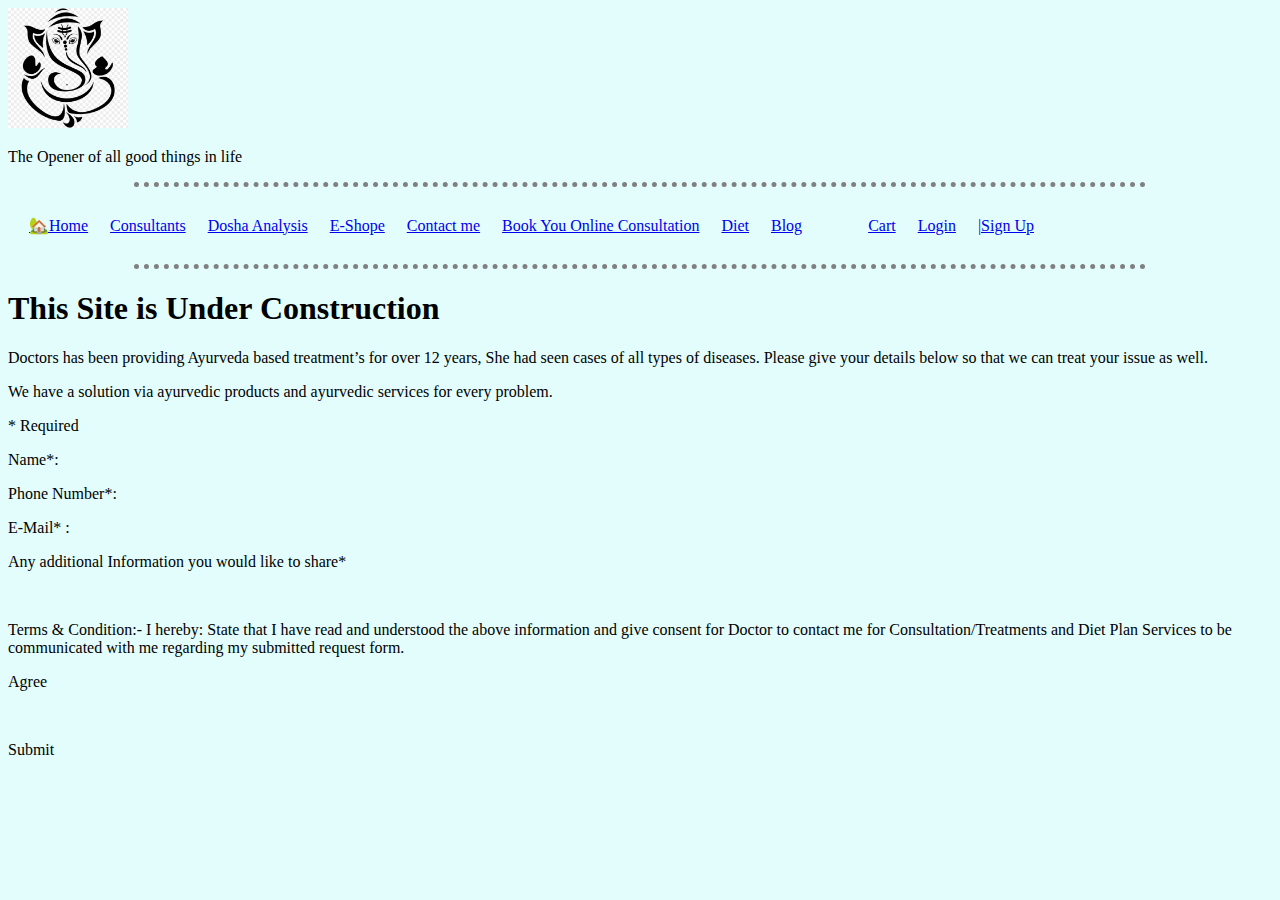
<file: enquire_now.html>
<!DOCTYPE html>
<html lang="en" dir="ltr">

<head>
  <meta charset="utf-8">
  <title>Enquire</title>
  <link rel="stylesheet" href="css/style.css">
</head>

<body>
  <img src="image/ganesh.png" alt="" WIDTH="120" HEIGHT="120">
  <p>The Opener of all good things in life</p>
  <hr>
  <table cellspacing="20">
    <tr>
      <td><a href="index.html">🏡Home</a></td>
      <td><a href="consultant.html">Consultants</a></td>
      <td><a href="dosha-analysis.html">Dosha Analysis</a></td>
      <td><a href="e-shop.html">E-Shope</a></td>
      <td><a href="contact-me.html">Contact me</a></td>
      <td><a href="book_consultation.html">Book You Online Consultation</a></td>
      <td><a href="diet.html">Diet</a></td>
      <td><a href="blog.html">Blog</a></td>
      <td></td>
      <td></td>
      <td><a href="cart.html">Cart</a></td>
      <td><a href="login-signup.html">Login</a></td>
      <td><a href="login-signup.html">|Sign Up</a></td>
    </tr>
  </table>
  <hr>
  <h1>This Site is Under Construction</h1>
  <p>Doctors has been providing Ayurveda based treatment’s for over 12 years, She had seen cases of all types of diseases. Please give your details below so that we can treat your issue as well.
  </p>
  <p>We have a solution via ayurvedic products and ayurvedic services for every problem.</p>
  <p>* Required</p>
  <p>Name*:</p>
  <p>Phone Number*:</p>
  <p>E-Mail* : </p>
  <p>Any additional Information you would like to share*</p>
  <br>
  <p>Terms & Condition:- I hereby: State that I have read and understood the above information and give consent for Doctor to contact me for Consultation/Treatments and Diet Plan Services to be communicated with me regarding my submitted request
    form.</p>
  <p>Agree</p>
  <br>
  <p>Submit</p>
</body>

</html>
</file>
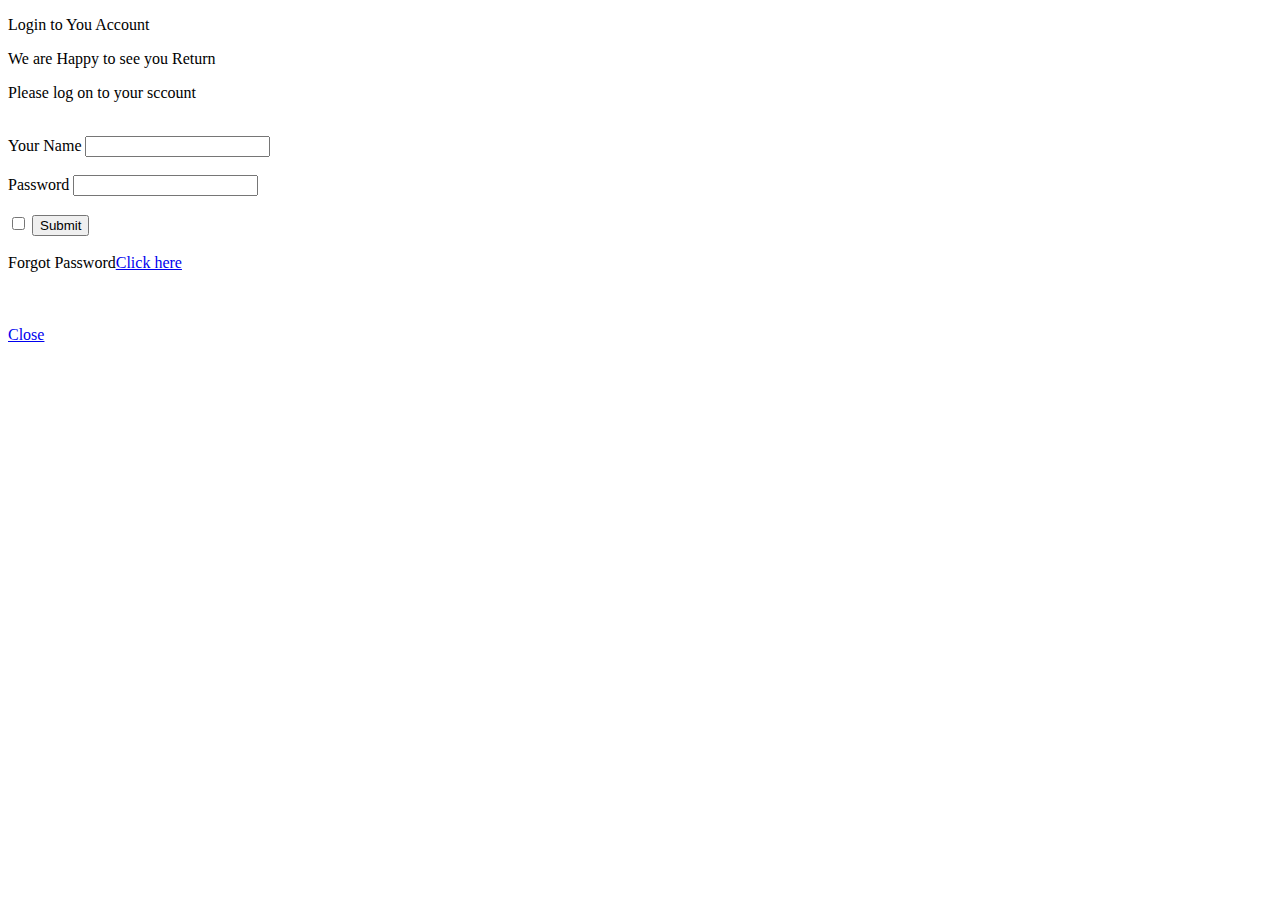
<file: Login-Signup.html>
<!DOCTYPE html>
<html lang="en" dir="ltr">

<head>
  <meta charset="utf-8">
  <title>Login / Sign Up</title>
</head>

<body>
  <p>Login to You Account</p>
  <p>We are Happy to see you Return</p>
  <p>Please log on to your sccount</p>
  <br>
  <form class="" action="index.html" method="post">
    <label for="">Your Name</label>
    <input type="text" name="" value="">
    <br>
    <br>
    <label for="">Password</label>
    <input type="password" name="" value="">
    <br>
    <br>
    <input type="checkbox" name="" value="">
    <input type="submit" name="">
    <br>
    <br>
    <label for="">Forgot Password<a href="#">Click here</a></label>

  </form>
  <br>
  <br>
  <br>
  <a href="Index.html">Close</a>

</body>

</html>
</file>
<file: css/style.css>
/*-------------- Tag Style--------------------*/
body {
  margin: 10;
  background-color: #e3fdfd;
}

hr {
  border-style: none;
  border-top-style: dotted;
  border-color: grey;
  border-width: 5px;
  width: 80%;
}

img {
  background-color: #e3fdfd;
}

/* -------------------- Class Style---------------*/

/*---------------------  ID Style ---------------*/
</file>
<file: css/header.css>
/*------------------------- Tag styles-----------------*/
ul {
  list-style-type: none;
  margin: 0;
  padding: 0;
  overflow: hidden;
  background-color: #cbf1f5;
}

li {
  float: Left;
}

li a {
  display: block;
  color: black;
  text-align: center;
  padding: 2px 15px;
  text-decoration: none;
}

li a:hover:not(.active) {
  background-color: #a6e3e9;
}

p {
  margin: 0
}

div {
  display: block;
}

/*---------------------class-----------------------------*/
.active {
  background-color: #71c9ce;
}

.construction{/*-- delet .construction css once site is ready--*/
  position: relative;
  margin-left: auto;
  margin-right: auto;
  text-align: center;
  width: 15%;

}
.container {
  padding: 0;
  margin-right: auto;
  margin-left: auto;
}

.container_top {
  background-color: #a6dcef;
  width: 100%;
  float: left;
  z-index: 9;
  position: relative;
}

.disclaimer {
  width: 100%;
  margin: 0
}

.dosha_table {
  position: relative;
  margin-left: auto;
  margin-right: auto;
  width: 60%;
}

.footer_bottom {
  position: absolute;
  width: 100%;
  height: auto;
  background-color: #a6dcef;
  bottom: 0;
}

.fix_top {
  position: relative
    /*--!important--*/
  ;
  left: 0;
  top: 0;
  bottom: auto;
  width: 100%;
  z-index: 999;
}

.logo_top {
  position: relative;
  margin-left: auto;
  margin-right: auto;
  text-align: center;
  width: 15%;
}

.main {
  /* Used in this example to enable scrolling */
  margin-top: 150px;
  height: 1500px;
}

.navbar_top {
  position: absolute;
  right: 0;
  height: 10px;
}

.navbar {
  position: absolute;
  right: 0;
  bottom: 0;
}


.table_header {
  position: relative;
  margin-left: auto;
  margin-right: auto;
  width: 150%;
  text-align: center;
}

.top_top {
  position: fixed;
  left: 0;
  top: 0;
  width: 100%;
  z-index: 999
}

.tradmark {
  padding: 5px 0;
  color: #fff;
}

/*----------------------------ID styles---------------------*/
</file>
